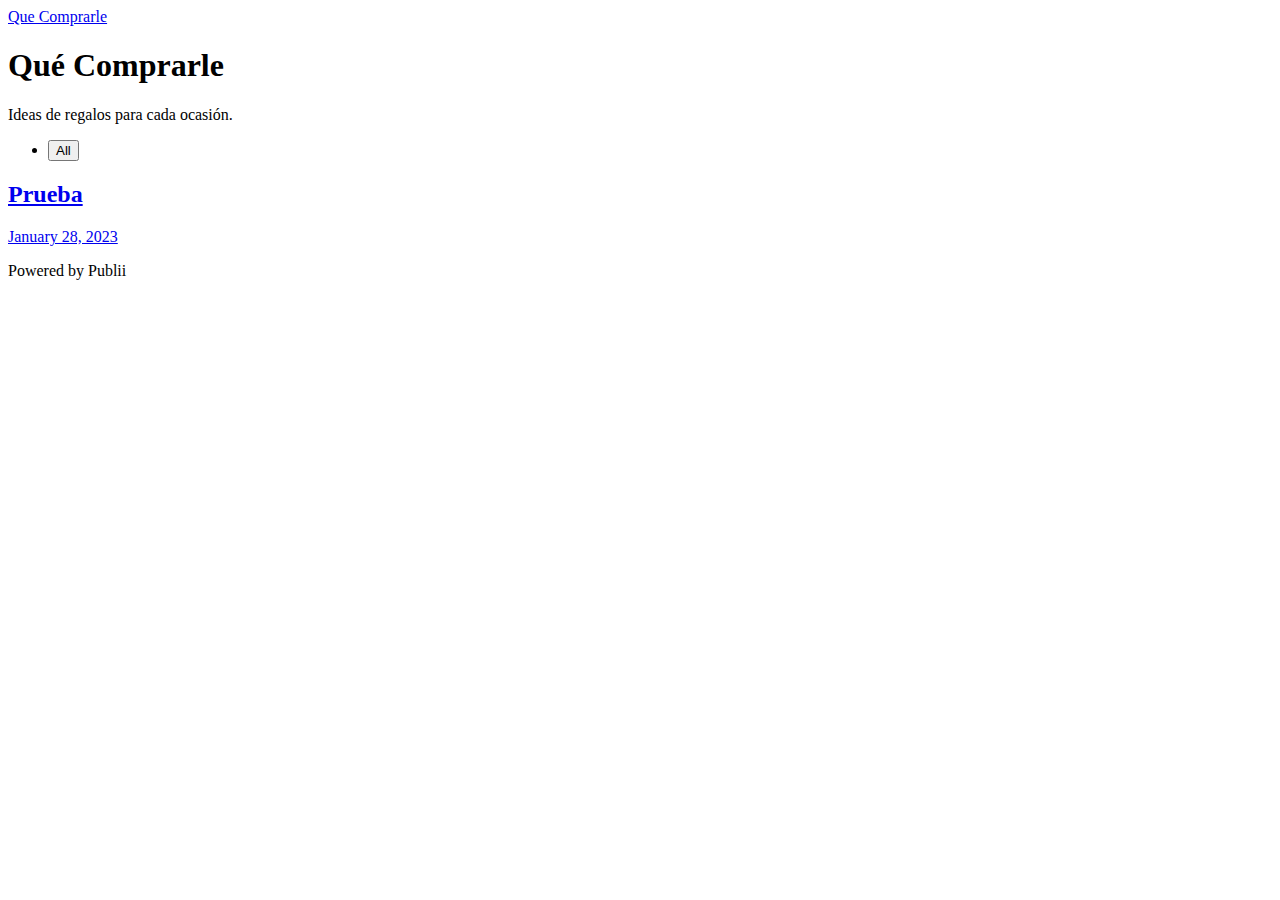
<file: index.html>
<!DOCTYPE html><html lang="en-gb"><head><meta charset="utf-8"><meta http-equiv="X-UA-Compatible" content="IE=edge"><meta name="viewport" content="width=device-width,initial-scale=1"><title>Que Comprarle</title><meta name="generator" content="Publii Open-Source CMS for Static Site"><link rel="canonical" href="https://quecomprarle.com/"><link rel="alternate" type="application/atom+xml" href="https://quecomprarle.com/feed.xml"><link rel="alternate" type="application/json" href="https://quecomprarle.com/feed.json"><meta property="og:title" content="Que Comprarle"><meta property="og:site_name" content="Que Comprarle"><meta property="og:description" content=""><meta property="og:url" content="https://quecomprarle.com/"><meta property="og:type" content="website"><link rel="preload" href="https://quecomprarle.com/assets/dynamic/fonts/nunito/nunito.woff2" as="font" type="font/woff2" crossorigin><link rel="stylesheet" href="https://quecomprarle.com/assets/css/style.css?v=a00c41fa2803bffb2d53e09d8fc868a6"><script type="application/ld+json">{"@context":"http://schema.org","@type":"Organization","name":"Que Comprarle","url":"https://quecomprarle.com/"}</script></head><body><div class="container"><header class="header" id="js-header"><a href="https://quecomprarle.com/" class="logo">Que Comprarle</a></header><main><div class="hero wrapper"><h1>Qué Comprarle</h1><p>Ideas de regalos para cada ocasión. </p></div><nav class="filter"><ul class="filter__button-group"><li><button class="filter__item is-active" data-filter="*">All</button></li></ul></nav><div class="l-col l-col--3"><section class="c-card"><a href="https://quecomprarle.com/prueba/" class="c-card__link"><div class="c-card__body"><div class="c-card__text"><h2>Prueba</h2><time datetime="2023-01-28T01:00">January 28, 2023</time></div></div></a></section></div></main><footer class="footer"><div class="footer__copyright"><p>Powered by Publii</p></div></footer></div><script defer="defer" src="https://quecomprarle.com/assets/js/scripts.min.js?v=620157e86bfc246cfef480b1b4aadb48"></script><script>window.publiiThemeMenuConfig={mobileMenuMode:'sidebar',animationSpeed:300,submenuWidth: 'auto',doubleClickTime:500,mobileMenuExpandableSubmenus:true,relatedContainerForOverlayMenuSelector:'.navbar'};</script><script defer="defer" src="https://quecomprarle.com/assets/js/isotope.pkgd.min.js?v=2afcff647ed260006faa71c8e779e8d4"></script><script>window.addEventListener("DOMContentLoaded",function(){var j=new Isotope(".l-col",{itemSelector:".c-card",percentPosition:true,layoutMode:"fitRows",transitionDuration:"0.6s",masonry:{columnWidth:".c-card"}});var g=document.querySelector(".filter__button-group");if(g){g.addEventListener("click",function(i){if(!matchesSelector(i.target,"button")){return}var k=i.target.getAttribute("data-filter");k=k;j.arrange({filter:k})});var b=document.querySelectorAll(".filter__button-group");for(var c=0,e=b.length;c<e;c++){var d=b[c];h(d)}function h(i){i.addEventListener("click",function(k){if(!matchesSelector(k.target,"button")){return}i.querySelector(".is-active").classList.remove("is-active");k.target.classList.add("is-active")})}}var a=document.querySelector(".l-col");var f=document.querySelectorAll(".c-card");a.classList.add("is-visible");j.revealItemElements(f)});</script><script>/*<![CDATA[*/var images=document.querySelectorAll("img[loading]");for(var i=0;i<images.length;i++){if(images[i].complete){images[i].classList.add("is-loaded")}else{images[i].addEventListener("load",function(){this.classList.add("is-loaded")},false)}};/*]]>*/</script></body></html>
</file>
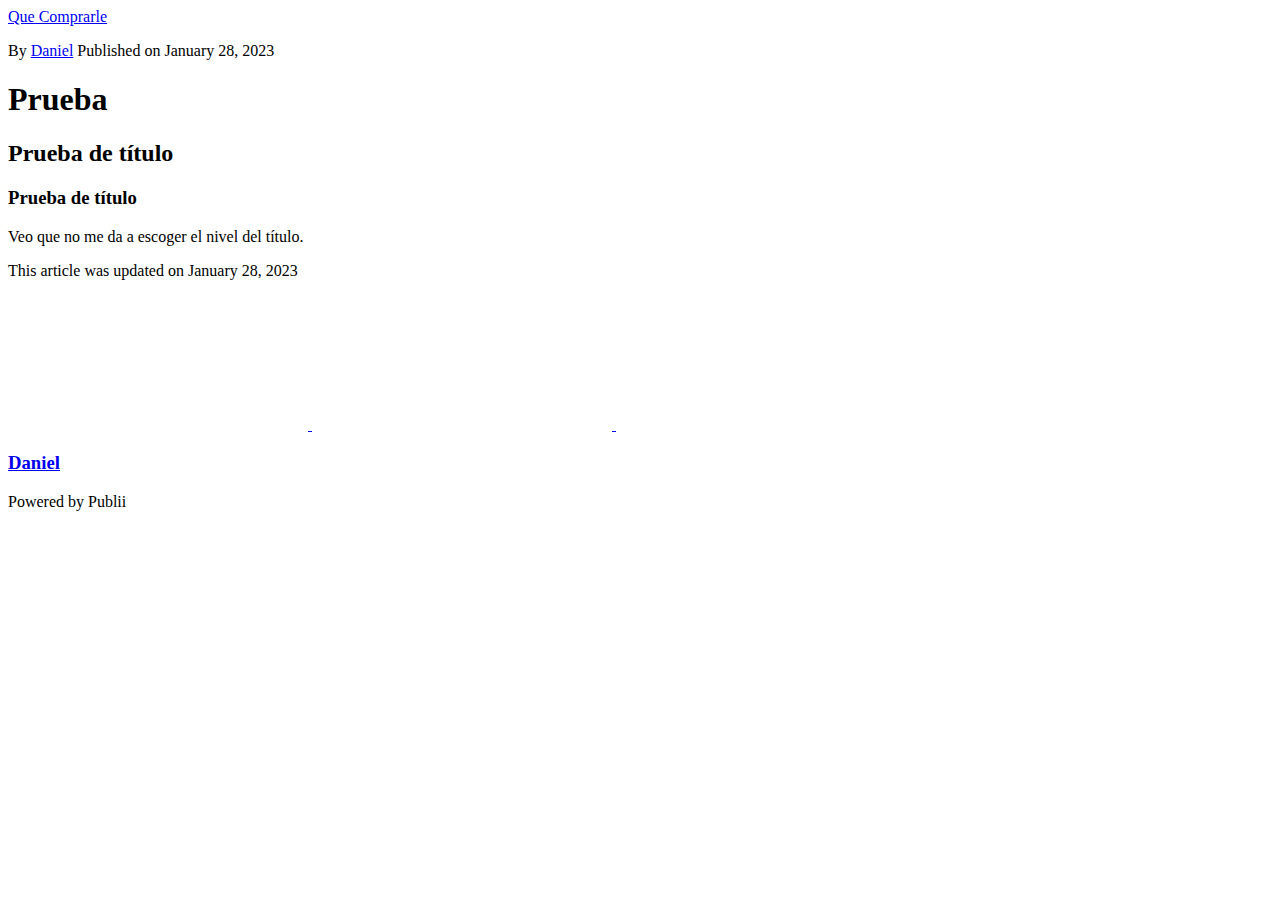
<file: prueba/index.html>
<!DOCTYPE html><html lang="en-gb"><head><meta charset="utf-8"><meta http-equiv="X-UA-Compatible" content="IE=edge"><meta name="viewport" content="width=device-width,initial-scale=1"><title>Prueba - Que Comprarle</title><meta name="description" content="Prueba de título Prueba de título Veo que no me da a escoger el nivel del título.&nbsp;"><meta name="generator" content="Publii Open-Source CMS for Static Site"><link rel="canonical" href="https://quecomprarle.com/prueba/"><link rel="alternate" type="application/atom+xml" href="https://quecomprarle.com/feed.xml"><link rel="alternate" type="application/json" href="https://quecomprarle.com/feed.json"><meta property="og:title" content="Prueba"><meta property="og:site_name" content="Que Comprarle"><meta property="og:description" content="Prueba de título Prueba de título Veo que no me da a escoger el nivel del título.&nbsp;"><meta property="og:url" content="https://quecomprarle.com/prueba/"><meta property="og:type" content="article"><link rel="preload" href="https://quecomprarle.com/assets/dynamic/fonts/nunito/nunito.woff2" as="font" type="font/woff2" crossorigin><link rel="stylesheet" href="https://quecomprarle.com/assets/css/style.css?v=a00c41fa2803bffb2d53e09d8fc868a6"><script type="application/ld+json">{"@context":"http://schema.org","@type":"Article","mainEntityOfPage":{"@type":"WebPage","@id":"https://quecomprarle.com/prueba/"},"headline":"Prueba","datePublished":"2023-01-28T01:00","dateModified":"2023-01-28T01:00","description":"Prueba de título Prueba de título Veo que no me da a escoger el nivel del título.&nbsp;","author":{"@type":"Person","name":"Daniel","url":"https://quecomprarle.com/authors/daniel/"},"publisher":{"@type":"Organization","name":"Daniel"}}</script></head><body><div class="container"><header class="header" id="js-header"><a href="https://quecomprarle.com/" class="logo">Que Comprarle</a></header><main><article class="post wrapper"><header class="hero"><p class="post__meta">By <a href="https://quecomprarle.com/authors/daniel/" rel="author" title="Daniel">Daniel</a> Published on <time datetime="2023-01-28T01:00">January 28, 2023</time></p><h1 class="post__title">Prueba</h1></header><div class="post__entry"><h2 id="prueba-de-ttulo">Prueba de título</h2><h3 id="prueba-de-ttulo">Prueba de título</h3><p>Veo que no me da a escoger el nivel del título.&nbsp;</p><p></p></div><footer class="post__footer"><div class="post__last-updated">This article was updated on January 28, 2023</div><div class="post__footer__col"><div class="post__share"><a href="https://www.facebook.com/sharer/sharer.php?u=https%3A%2F%2Fquecomprarle.com%2Fprueba%2F" class="js-share facebook" aria-label="Share with Facebook" rel="nofollow noopener noreferrer"><svg class="icon"><use xlink:href="https://quecomprarle.com/assets/svg/svg-map.svg#facebook"/></svg> </a><a href="https://pinterest.com/pin/create/button/?url=https%3A%2F%2Fquecomprarle.com%2Fprueba%2F&amp;media=undefined&amp;description=Prueba" class="js-share pinterest" aria-label="[MISSING TRANSLATION] Share with Pinterest" rel="nofollow noopener noreferrer"><svg class="icon"><use xlink:href="https://quecomprarle.com/assets/svg/svg-map.svg#pinterest"/></svg> </a><a href="https://api.whatsapp.com/send?text=Prueba https%3A%2F%2Fquecomprarle.com%2Fprueba%2F" class="js-share whatsapp" aria-label="Share with Whats App" rel="nofollow noopener noreferrer"><svg class="icon"><use xlink:href="https://quecomprarle.com/assets/svg/svg-map.svg#whatsapp"/></svg></a></div></div><div class="post__bio"><div><h3><a href="https://quecomprarle.com/authors/daniel/" class="inverse" title="Daniel">Daniel</a></h3></div></div></footer></article></main><footer class="footer"><div class="footer__copyright"><p>Powered by Publii</p></div></footer></div><script defer="defer" src="https://quecomprarle.com/assets/js/scripts.min.js?v=620157e86bfc246cfef480b1b4aadb48"></script><script>window.publiiThemeMenuConfig={mobileMenuMode:'sidebar',animationSpeed:300,submenuWidth: 'auto',doubleClickTime:500,mobileMenuExpandableSubmenus:true,relatedContainerForOverlayMenuSelector:'.navbar'};</script><script>/*<![CDATA[*/var images=document.querySelectorAll("img[loading]");for(var i=0;i<images.length;i++){if(images[i].complete){images[i].classList.add("is-loaded")}else{images[i].addEventListener("load",function(){this.classList.add("is-loaded")},false)}};/*]]>*/</script></body></html>
</file>
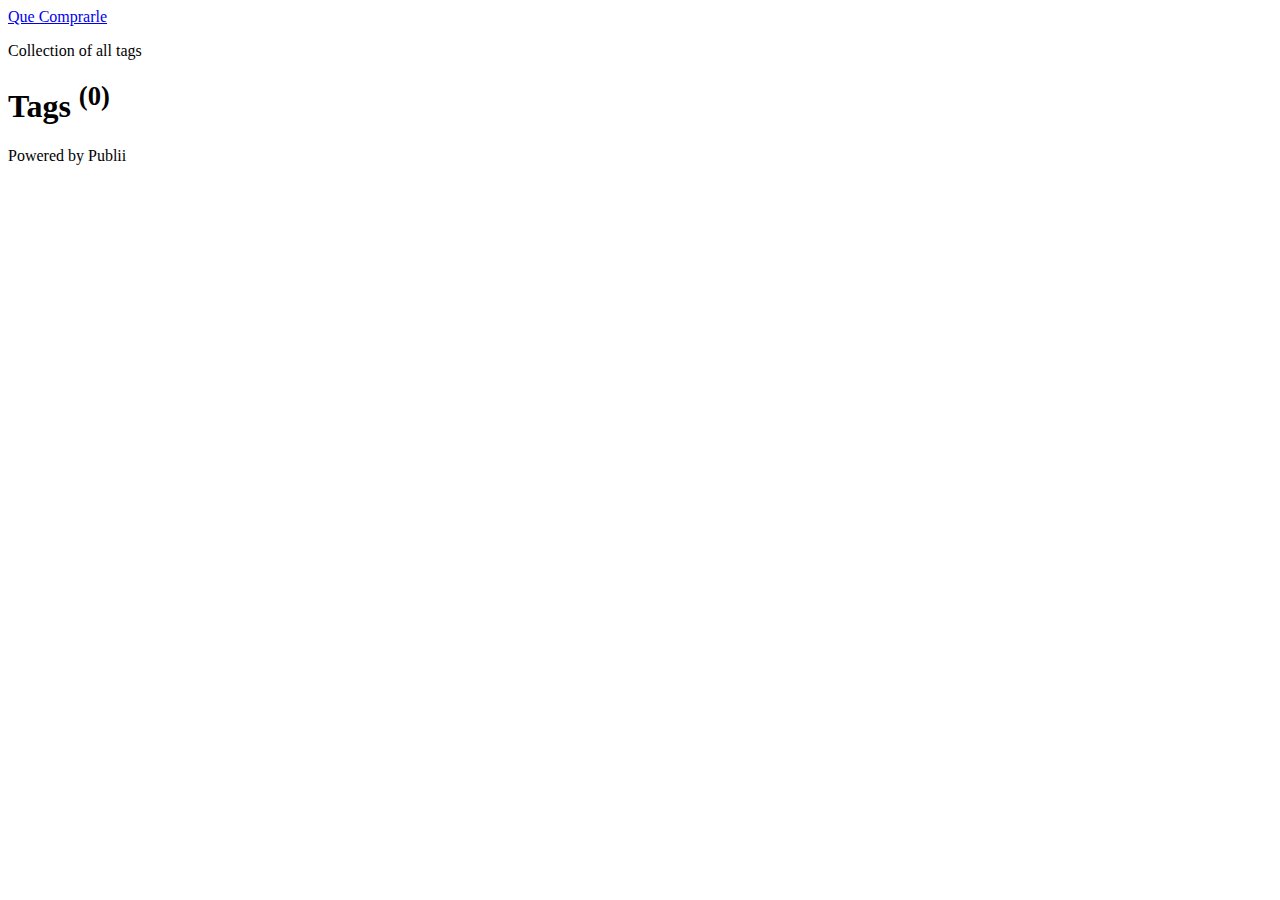
<file: tags/index.html>
<!DOCTYPE html><html lang="en-gb"><head><meta charset="utf-8"><meta http-equiv="X-UA-Compatible" content="IE=edge"><meta name="viewport" content="width=device-width,initial-scale=1"><title>All tags - Que Comprarle</title><meta name="robots" content="noindex, follow"><meta name="generator" content="Publii Open-Source CMS for Static Site"><link rel="alternate" type="application/atom+xml" href="https://quecomprarle.com/feed.xml"><link rel="alternate" type="application/json" href="https://quecomprarle.com/feed.json"><meta property="og:title" content="Que Comprarle"><meta property="og:site_name" content="Que Comprarle"><meta property="og:description" content=""><meta property="og:url" content="https://quecomprarle.com/tags/"><meta property="og:type" content="website"><link rel="preload" href="https://quecomprarle.com/assets/dynamic/fonts/nunito/nunito.woff2" as="font" type="font/woff2" crossorigin><link rel="stylesheet" href="https://quecomprarle.com/assets/css/style.css?v=a00c41fa2803bffb2d53e09d8fc868a6"><script type="application/ld+json">{"@context":"http://schema.org","@type":"Organization","name":"Que Comprarle","url":"https://quecomprarle.com/"}</script></head><body><div class="container"><header class="header" id="js-header"><a href="https://quecomprarle.com/" class="logo">Que Comprarle</a></header><main class="page page--tags"><div class="hero wrapper"><p>Collection of all tags</p><h1>Tags <sup>(0)</sup></h1></div><ul class="l-col l-col--3"></ul></main><footer class="footer"><div class="footer__copyright"><p>Powered by Publii</p></div></footer></div><script defer="defer" src="https://quecomprarle.com/assets/js/scripts.min.js?v=620157e86bfc246cfef480b1b4aadb48"></script><script>window.publiiThemeMenuConfig={mobileMenuMode:'sidebar',animationSpeed:300,submenuWidth: 'auto',doubleClickTime:500,mobileMenuExpandableSubmenus:true,relatedContainerForOverlayMenuSelector:'.navbar'};</script><script defer="defer" src="https://quecomprarle.com/assets/js/isotope.pkgd.min.js?v=2afcff647ed260006faa71c8e779e8d4"></script><script>window.addEventListener("DOMContentLoaded",function(){var j=new Isotope(".l-col",{itemSelector:".c-card",percentPosition:true,layoutMode:"fitRows",transitionDuration:"0.6s",masonry:{columnWidth:".c-card"}});var g=document.querySelector(".filter__button-group");if(g){g.addEventListener("click",function(i){if(!matchesSelector(i.target,"button")){return}var k=i.target.getAttribute("data-filter");k=k;j.arrange({filter:k})});var b=document.querySelectorAll(".filter__button-group");for(var c=0,e=b.length;c<e;c++){var d=b[c];h(d)}function h(i){i.addEventListener("click",function(k){if(!matchesSelector(k.target,"button")){return}i.querySelector(".is-active").classList.remove("is-active");k.target.classList.add("is-active")})}}var a=document.querySelector(".l-col");var f=document.querySelectorAll(".c-card");a.classList.add("is-visible");j.revealItemElements(f)});</script><script>/*<![CDATA[*/var images=document.querySelectorAll("img[loading]");for(var i=0;i<images.length;i++){if(images[i].complete){images[i].classList.add("is-loaded")}else{images[i].addEventListener("load",function(){this.classList.add("is-loaded")},false)}};/*]]>*/</script></body></html>
</file>
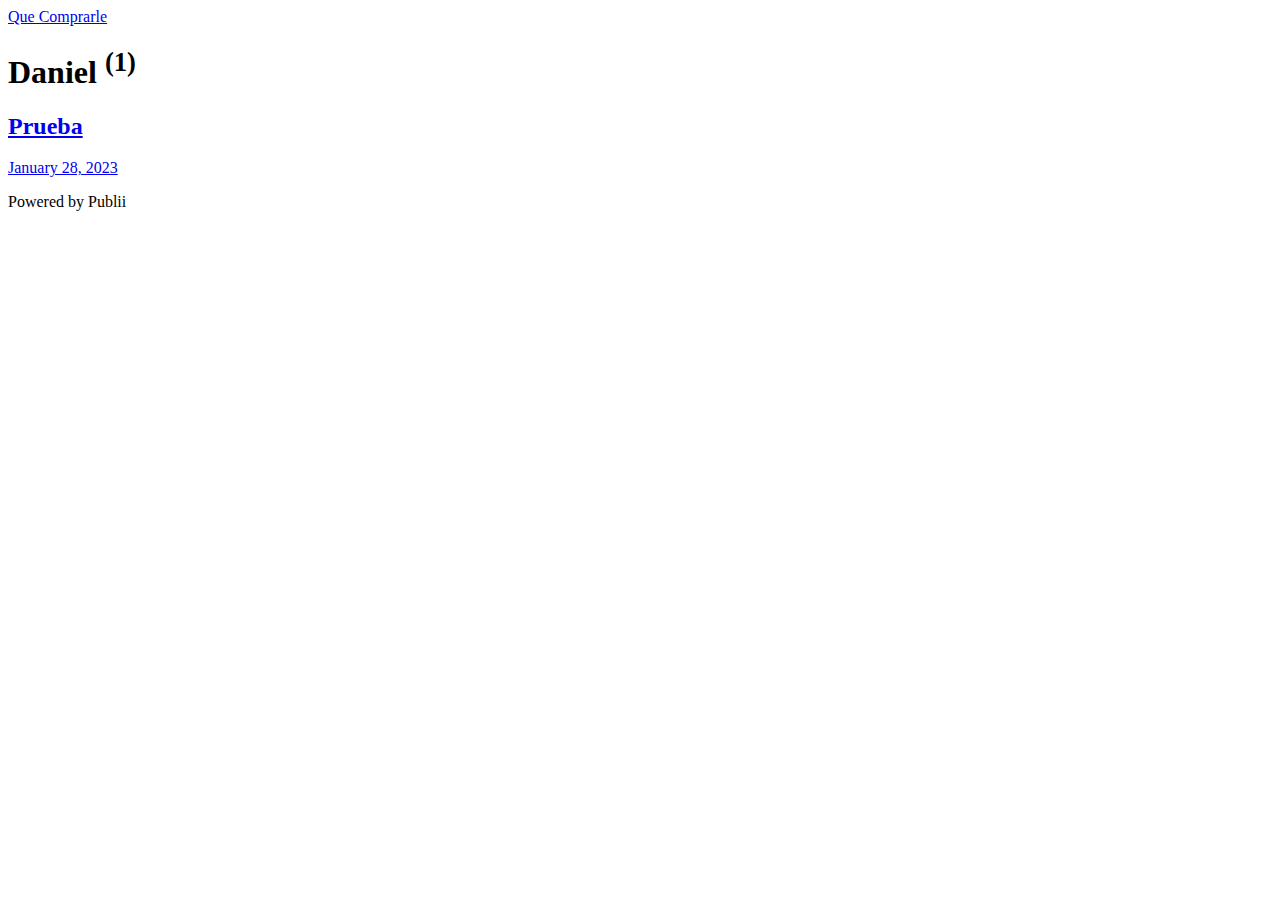
<file: authors/daniel/index.html>
<!DOCTYPE html><html lang="en-gb"><head><meta charset="utf-8"><meta http-equiv="X-UA-Compatible" content="IE=edge"><meta name="viewport" content="width=device-width,initial-scale=1"><title>Author: Daniel - Que Comprarle</title><meta name="robots" content="noindex, follow"><meta name="generator" content="Publii Open-Source CMS for Static Site"><link rel="alternate" type="application/atom+xml" href="https://quecomprarle.com/feed.xml"><link rel="alternate" type="application/json" href="https://quecomprarle.com/feed.json"><meta property="og:title" content="Daniel"><meta property="og:site_name" content="Que Comprarle"><meta property="og:description" content=""><meta property="og:url" content="https://quecomprarle.com/authors/daniel/"><meta property="og:type" content="website"><link rel="preload" href="https://quecomprarle.com/assets/dynamic/fonts/nunito/nunito.woff2" as="font" type="font/woff2" crossorigin><link rel="stylesheet" href="https://quecomprarle.com/assets/css/style.css?v=a00c41fa2803bffb2d53e09d8fc868a6"><script type="application/ld+json">{"@context":"http://schema.org","@type":"Organization","name":"Que Comprarle","url":"https://quecomprarle.com/"}</script></head><body><div class="container"><header class="header" id="js-header"><a href="https://quecomprarle.com/" class="logo">Que Comprarle</a></header><main class="page page--author"><div class="hero wrapper"><h1>Daniel <sup>(1)</sup></h1></div><div class="l-col l-col--3"><section class="c-card"><a href="https://quecomprarle.com/prueba/" class="c-card__link"><div class="c-card__body"><div class="c-card__text"><h2>Prueba</h2><time datetime="2023-01-28T01:00">January 28, 2023</time></div></div></a></section></div></main><footer class="footer"><div class="footer__copyright"><p>Powered by Publii</p></div></footer></div><script defer="defer" src="https://quecomprarle.com/assets/js/scripts.min.js?v=620157e86bfc246cfef480b1b4aadb48"></script><script>window.publiiThemeMenuConfig={mobileMenuMode:'sidebar',animationSpeed:300,submenuWidth: 'auto',doubleClickTime:500,mobileMenuExpandableSubmenus:true,relatedContainerForOverlayMenuSelector:'.navbar'};</script><script defer="defer" src="https://quecomprarle.com/assets/js/isotope.pkgd.min.js?v=2afcff647ed260006faa71c8e779e8d4"></script><script>window.addEventListener("DOMContentLoaded",function(){var j=new Isotope(".l-col",{itemSelector:".c-card",percentPosition:true,layoutMode:"fitRows",transitionDuration:"0.6s",masonry:{columnWidth:".c-card"}});var g=document.querySelector(".filter__button-group");if(g){g.addEventListener("click",function(i){if(!matchesSelector(i.target,"button")){return}var k=i.target.getAttribute("data-filter");k=k;j.arrange({filter:k})});var b=document.querySelectorAll(".filter__button-group");for(var c=0,e=b.length;c<e;c++){var d=b[c];h(d)}function h(i){i.addEventListener("click",function(k){if(!matchesSelector(k.target,"button")){return}i.querySelector(".is-active").classList.remove("is-active");k.target.classList.add("is-active")})}}var a=document.querySelector(".l-col");var f=document.querySelectorAll(".c-card");a.classList.add("is-visible");j.revealItemElements(f)});</script><script>/*<![CDATA[*/var images=document.querySelectorAll("img[loading]");for(var i=0;i<images.length;i++){if(images[i].complete){images[i].classList.add("is-loaded")}else{images[i].addEventListener("load",function(){this.classList.add("is-loaded")},false)}};/*]]>*/</script></body></html>
</file>
